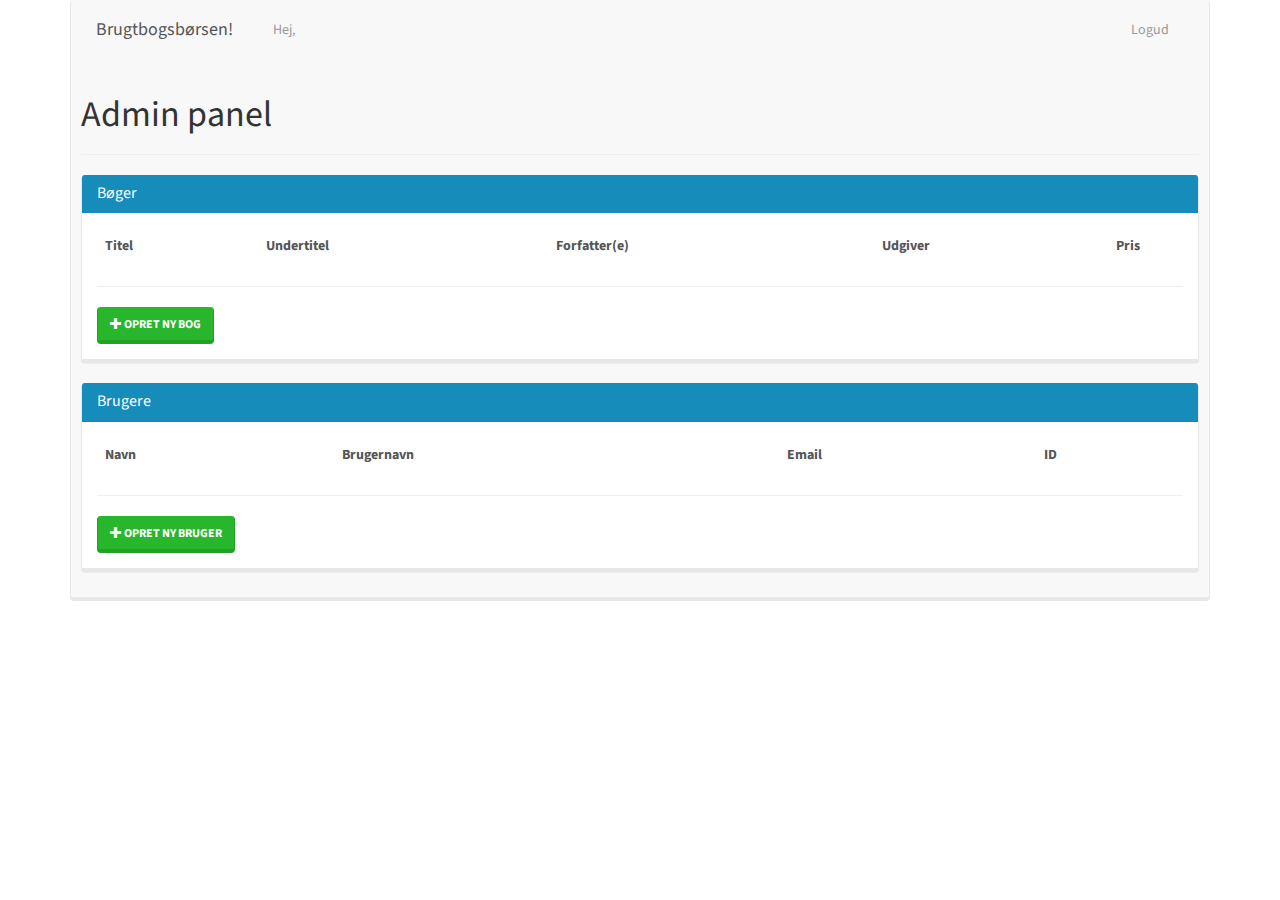
<file: Brugtbog-client/admin.html>
<!DOCTYPE html>
<html lang="en">
<head>

    <link rel="stylesheet" href="lib/css/bootstrap.css">
    <link rel="stylesheet" href="lib/css/bootstrap.lumen.min.css">


    <meta charset="UTF-8">
    <title>Admin panel</title>

</head>
<body>


<!-- New Book Modal -->
<div class="modal fade" id="newBookModal" tabindex="-1" role="dialog" aria-labelledby="myModalLabel">
    <div class="modal-dialog" role="document">
        <div class="modal-content">
            <div class="modal-header">
                <button type="button" class="close" data-dismiss="modal" aria-label="Close"><span
                        aria-hidden="true">&times;</span></button>
                <h4 class="modal-title">Opret ny bog</h4>
            </div>
            <div class="modal-body">

                <div class="row" >
                    <div class="col-md-12">
                        <div class="form-group">
                            <label class="control-label" for="bookTitle">Title</label>
                            <input class="form-control" id="bookTitle" type="text">
                        </div>
                    </div>
                    <div class="col-md-12">
                        <div class="form-group">
                            <label class="control-label" for="bookSubTitle">Under titel</label>
                            <input class="form-control" id="bookSubTitle" type="text">
                        </div>
                    </div>
                    <div class="col-md-4">
                        <div class="form-group">
                            <label class="control-label" for="bookEdition">Udgave</label>
                            <input class="form-control" id="bookEdition" type="text">
                        </div>
                    </div>
                    <div class="col-md-4">
                        <div class="form-group">
                            <label class="control-label" for="bookPrice">Pris (kr)</label>
                            <input class="form-control" id="bookPrice" type="text">
                        </div>
                    </div>
                    <div class="col-md-4">
                        <div class="form-group">
                            <label class="control-label" for="bookPageCount">Sideantal</label>
                            <input class="form-control" id="bookPageCount" type="text">
                        </div>
                    </div>

                    <div class="col-md-6">
                        <div class="form-group">
                            <label class="control-label" id="publishersRadio">Forlag</label>
                            <!-- Values set by jQuery -->
                        </div>
                    </div>

                    <div class="col-md-6">
                        <div class="form-group">
                            <label class="control-label" id="authorsCheckbox">Forfatter(e)</label>
                            <!-- Values set by jQuery -->
                        </div>
                    </div>

                </div>

            </div>
            <div class="modal-footer">
                <button type="button" class="btn btn-default" data-dismiss="modal">Luk</button>
                <button type="button" class="btn btn-success" id="createBookButton">Opret bog</button>
            </div>
        </div>
    </div>
</div>

<!-- New User Modal -->
<div class="modal fade" id="newUserModal" tabindex="-1" role="dialog" aria-labelledby="myModalLabel">
    <div class="modal-dialog" role="document">
        <div class="modal-content">
            <div class="modal-header">
                <button type="button" class="close" data-dismiss="modal" aria-label="Close"><span
                        aria-hidden="true">&times;</span></button>
                <h4 class="modal-title">New user title</h4>
            </div>
            <div class="modal-body">
                ...
            </div>
            <div class="modal-footer">
                <button type="button" class="btn btn-default" data-dismiss="modal">Close</button>
                <button type="button" class="btn btn-primary">Save changes</button>
            </div>
        </div>
    </div>
</div>


<div class="container">

    <div class="row">
        <div class="col-lg-12">

            <div class="navbar navbar-default navbar-fixed">
                <div class="container">
                    <div class="navbar-header">
                        <button class="navbar-toggle" type="button" data-toggle="collapse" data-target="#navbar-main">
                            <span class="icon-bar"></span>
                            <span class="icon-bar"></span>
                            <span class="icon-bar"></span>
                        </button>
                        <a class="navbar-brand">Brugtbogsbørsen<til></til>!</a>
                    </div>

                    <div class="collapse navbar-collapse" id="bs-example-navbar-collapse-2">
                        <ul class="nav navbar-nav">
                            <li><a>Hej, <span id="currentUserName"></span></a></li>
                        </ul>
                        <ul class="nav navbar-nav navbar-right">
                            <li><a id="logOutLink">Logud</a></li>
                        </ul>
                    </div>
                </div>
            </nav>


            <div class="page-header">
                <h1>Admin panel</h1>
            </div>

            <div class="panel panel-primary">
                <div class="panel-heading">
                    <h3 class="panel-title">Bøger</h3>
                </div>
                <div class="panel-body">

                    <table class="table table-striped">
                        <thead>
                        <th>Titel</th>
                        <th>Undertitel</th>
                        <th>Forfatter(e)</th>
                        <th>Udgiver</th>
                        <th style="width: 75px;">Pris</th>
                        </thead>
                        <tbody id="booksTableBody">

                        </tbody>
                    </table>

                    <hr>
                    <!-- Button trigger modal -->
                    <button class="btn btn-success" id="addNewBookButton">
                        <span class="glyphicon glyphicon-plus"></span> Opret ny bog
                    </button>

                </div>
            </div>

            <div class="panel panel-primary">
                <div class="panel-heading">
                    <h3 class="panel-title">Brugere</h3>
                </div>
                <div class="panel-body">

                    <table class="table table-striped">
                        <thead>
                        <th>Navn</th>
                        <th>Brugernavn</th>
                        <th>Email</th>
                        <th>ID</th>
                        </thead>
                        <tbody id="usersTableBody">

                        </tbody>
                    </table>

                    <hr>
                    <button class="btn btn-success" data-toggle="modal" data-target="#newUserModal">
                        <span class="glyphicon glyphicon-plus"></span> Opret ny bruger
                    </button>

                </div>
            </div>

        </div>
    </div>
</div>


<script src="lib/js/jquery-3.1.1.js"></script>
<script src="lib/js/bootstrap.js"></script>
<script src="sdktest.js"></script>
<script src="admin.page.js"></script>

</body>
</html>
</file>
